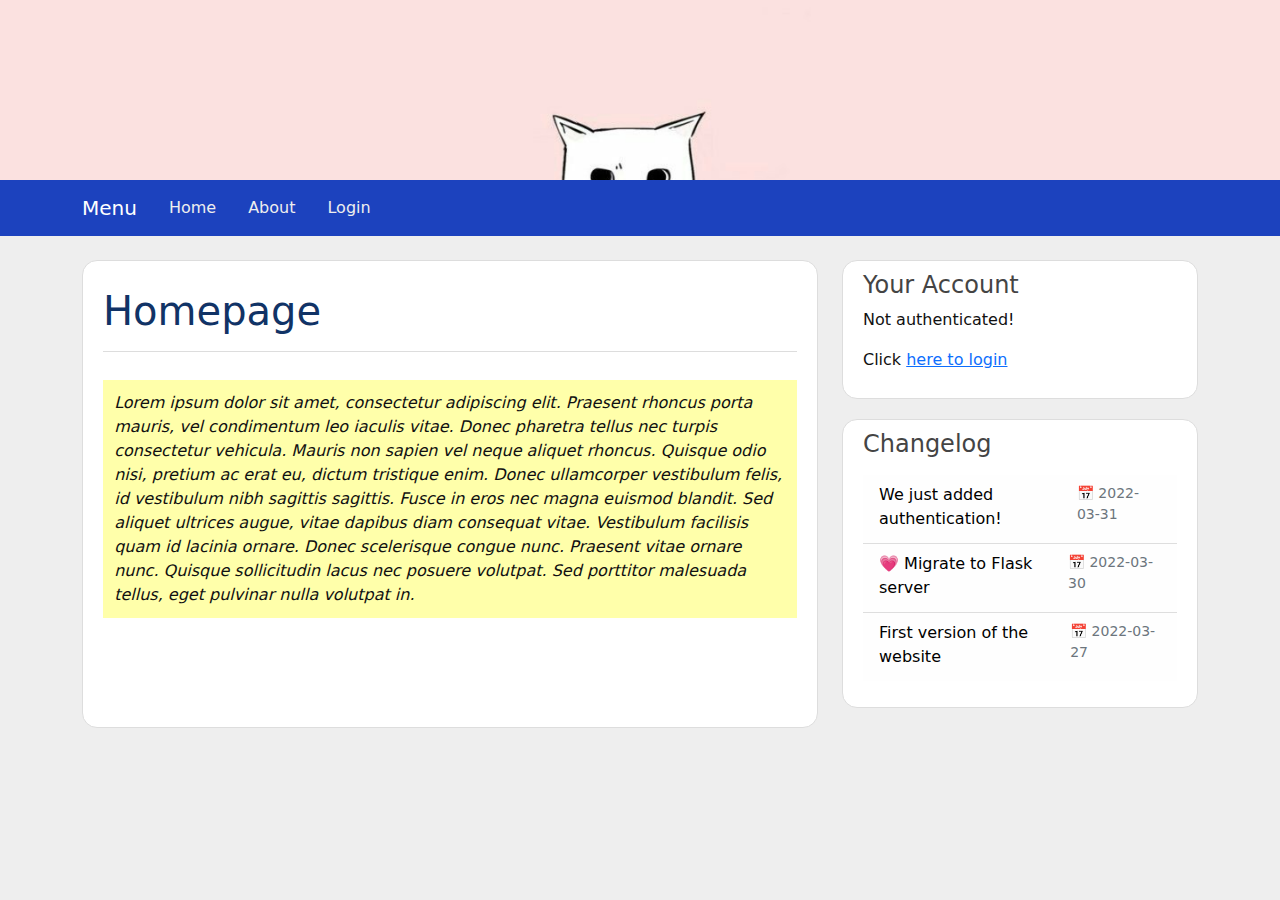
<file: initial_design.html>
<!DOCTYPE html>
<html>
<head>
  <meta charset="utf-8">
  <meta name="viewport" content="width=device-width, initial-scale=1, shrink-to-fit=no">

  <!-- Bootstrap CSS -->
  <link href="./public/bootstrap/css/bootstrap.min.css" rel="stylesheet">
  <!-- Website CSS -->
  <link rel="stylesheet" type="text/css" href="./public/style.css">

  <title>Lab 01 - Web Basics</title>
</head>
<body>
  <header class="site-header">
    <div class="container" id="header-image">
      <!--img src="public\images\cats.jpeg" alt="cat pic"-->
      <!-- TODO: insert header image here (Hint: check CSS for existing any styles ;) ) -->
    </div>
    <!-- This is the menu -->
    <nav class="navbar navbar-expand-md navbar-dark">
      <div class="container">
        <a class="navbar-brand mr-4" href="/">Menu</a>
        <button class="navbar-toggler" type="button" data-toggle="collapse" data-target="#navbarToggle" aria-controls="navbarToggle" aria-expanded="false" aria-label="Toggle navigation">
          <span class="navbar-toggler-icon"></span>
        </button>
        <div class="collapse navbar-collapse" id="navbarToggle">
          <div class="navbar-nav mr-auto">
            <a class="nav-item nav-link" href="#why-does">Home</a>
            <a class="nav-item nav-link" href="#it-not-work">About</a>
          </div>
          <!-- Navbar Right Side -->
          <div class="navbar-nav">
            <a class="nav-item nav-link" href="#not-yet">Login</a>
          </div>
        </div>
      </div>
    </nav>
  </header>

  <!-- Main container follows (with main content + right sidebar) -->
  <main role="main" class="container">
    <div class="row">
      <div class="col-md-8">
        <!-- Left-side content -->
        <div class="content-box main-content">
          <h1 class="main-title">Homepage</h1>
          <p class="todo">Lorem ipsum dolor sit amet, consectetur adipiscing elit. Praesent rhoncus porta mauris, vel condimentum leo iaculis vitae. 
            Donec pharetra tellus nec turpis consectetur vehicula. Mauris non sapien vel neque aliquet rhoncus. 
            Quisque odio nisi, pretium ac erat eu, dictum tristique enim. 
            Donec ullamcorper vestibulum felis, id vestibulum nibh sagittis sagittis. Fusce in eros nec magna euismod blandit. 
            Sed aliquet ultrices augue, vitae dapibus diam consequat vitae. Vestibulum facilisis quam id lacinia ornare. 
            Donec scelerisque congue nunc. Praesent vitae ornare nunc. Quisque sollicitudin lacus nec posuere volutpat. Sed porttitor malesuada tellus,
            eget pulvinar nulla volutpat in.</p>
        </div>
      </div>
      <div class="col-md-4">
        <!-- Right side bar -->
        <div class="content-box" id="account">
          <h4>Your Account</h4>
          <p class="logged-out">Not authenticated!</p>
          <p>Click <a href="#todo">here to login</a></p>
        </div>
        <div class="content-box">
          <h4>Changelog</h4>
          <p>
            <ul class="list-group list-group-flush">
              <li class="list-group-item list-group-item-light">
                <div class="d-flex w-100 justify-content-between">
                  <div class="news-item mb-1">We just added authentication!</div>
                  <small class="text-muted">&#128197; 2022-03-31</small>
                </div>
              </li>
              <li class="list-group-item list-group-item-light">
                <div class="d-flex w-100 justify-content-between">
                  <div class="news-item mb-1">&#128151; Migrate to Flask server</div>
                  <small class="text-muted">&#128197; 2022-03-30</small>
                </div>
              </li>
              <li class="list-group-item list-group-item-light">
                <div class="d-flex w-100 justify-content-between">
                  <div class="news-item mb-1">First version of the website</div>
                  <small class="text-muted">&#128197; 2022-03-27</small>
                </div>
              </li>
            </ul>
          </p>
        </div>
      </div>
    </div>
  </main>

  <!-- Include Bootstrap script -->
  <script src="./public/bootstrap/js/bootstrap.bundle.min.js"></script>

</body>
</html>
</file>
<file: public/style.css>
/* Main body styles */
body {
  background: #EEE;
  color: #111;
}

/* Title / Headings */
h1, h2, h3, h4, h5, h6 {
  color: #444444;
}

header {
  background-color:#fbe1e0
  ;
}

/* TODO: insert your preferred header here */
header #header-image {
  height: 180px;
  background: url("./images/cats.jpeg");
  background-size: cover;
  padding: 1rem 2rem;
  text-align: right;
}

header #header-image h1 {
  display: inline-block;
  background: #fbe1e0;
  margin-top: 1rem;
  padding: 0.5rem;
  color: white;
  font-weight: bold;
}

/* Site header + navigation */
/* TODO: customize your colors */
.site-header > nav {
  background-color: rgb(28, 66, 190);
}
.site-header .navbar-nav .nav-link {
  color: #EEEEEE;
  padding: 0.5em 1em;
}
.site-header .navbar-nav .nav-link:hover {
  color: #ffffff;
  background: #610;
  border-radius: 15px;
}
.site-header .navbar-nav .nav-link.active {
  font-weight: 500;
}
/* TODO: change header title font color */
/* <css selector?> { color: ...; } */

main {
  margin-top: 1.5rem;
}

/* content box with borders and background */
/* TODO: make box rounded ;) */
.content-box {
  background: #ffffff;
  padding: 10px 20px;
  border: 1px solid #dddddd;
  margin-bottom: 20px;
  border-radius: 15px;
}
.content-box.main-content {
  min-height: 100%;
}

.news-item { color: #000; }

h1.main-title {
  color: #136;
  padding-bottom: 0.4em;
  margin-top: 1rem;
  margin-bottom: 0.7em;
  border-bottom: 1px solid #DDDDDD;
}

.todo {
  background: #FFA;
  padding: 0.7rem;
  font-style: italic;
}
</file>
